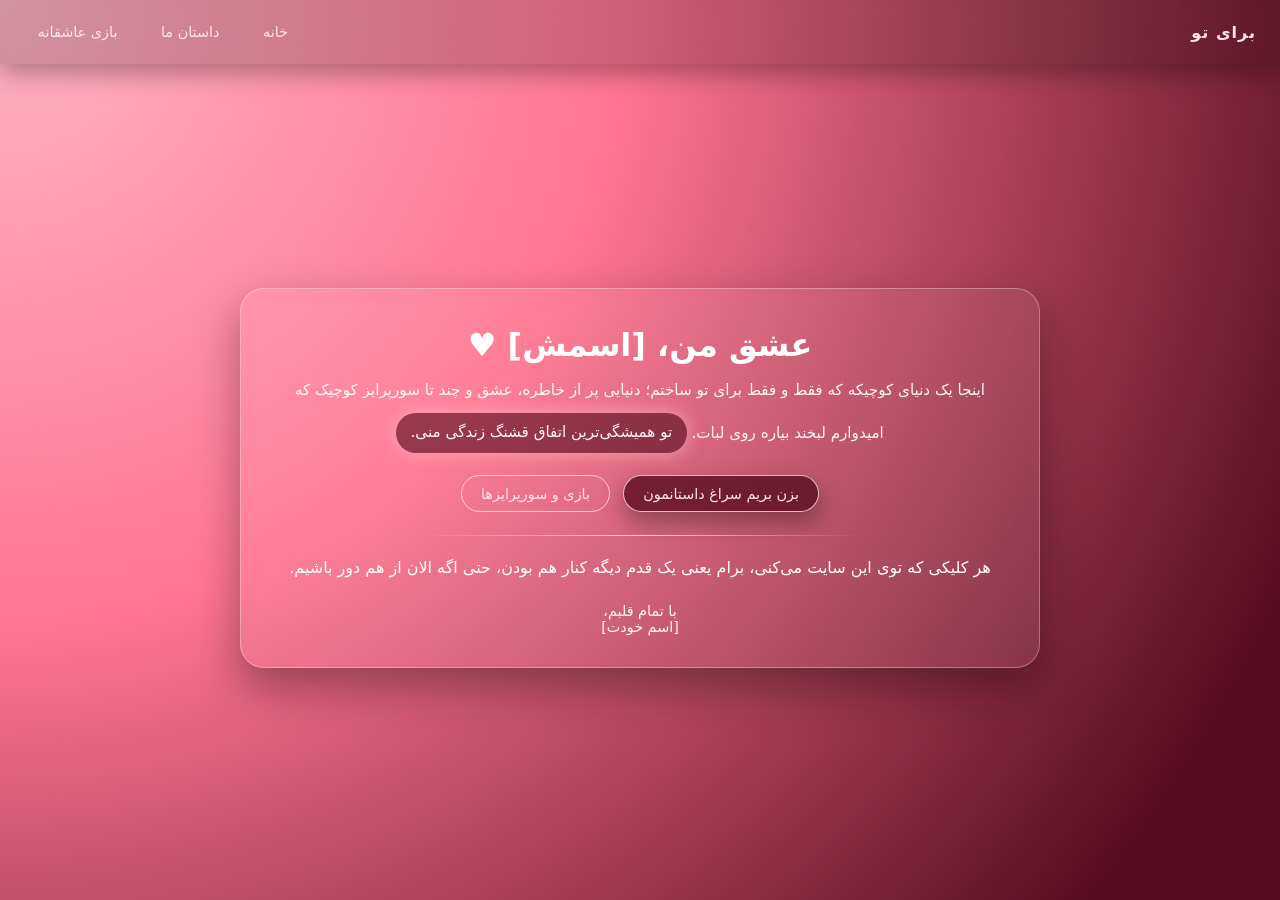
<file: index.html>
<!DOCTYPE html>
<html lang="fa" dir="rtl">
<head>
    <meta charset="UTF-8">
    <title>برای تو | صفحه اصلی</title>
    <meta name="viewport" content="width=device-width, initial-scale=1">
    <link rel="stylesheet" href="style.css">
</head>
<body>

    <!-- قلب‌های شناور پس‌زمینه -->
    <div class="hearts-bg">
        <div class="heart h1"></div>
        <div class="heart h2"></div>
        <div class="heart h3"></div>
        <div class="heart h4"></div>
        <div class="heart h5"></div>
    </div>

    <div class="page-wrapper">
        <!-- منو -->
        <nav class="nav">
            <a href="index.html" class="logo">برای تو</a>
            <div class="nav-links">
                <a href="index.html">خانه</a>
                <a href="story.html">داستان ما</a>
                <a href="game.html">بازی عاشقانه</a>
            </div>
        </nav>

        <!-- محتوای صفحه -->
        <main class="content">
            <section class="card">
                <!-- اینجا اسم دوست‌دخترت -->
                <h1 class="hero-title">عشق من، [اسمش] ♥</h1>

                <p class="hero-subtitle">
                    اینجا یک دنیای کوچیکه که فقط و فقط برای تو ساختم؛
                    دنیایی پر از خاطره، عشق و چند تا سورپرایز کوچیک
                    که امیدوارم لبخند بیاره روی لبات.
                    <span class="hero-highlight">
                        تو همیشگی‌ترین اتفاق قشنگ زندگی منی.
                    </span>
                </p>

                <div class="hero-buttons">
                    <a href="story.html">بزن بریم سراغ داستانمون</a>
                    <a href="game.html" class="secondary">بازی و سورپرایزها</a>
                </div>

                <div class="divider"></div>

                <p>
                    هر کلیکی که توی این سایت می‌کنی،  
                    برام یعنی یک قدم دیگه کنار هم بودن،
                    حتی اگه الان از هم دور باشیم.
                </p>

                <!-- اینجا اسم خودت -->
                <p class="signature">
                    با تمام قلبم،<br>
                    [اسم خودت]
                </p>
            </section>
        </main>
    </div>

</body>
</html>
</file>
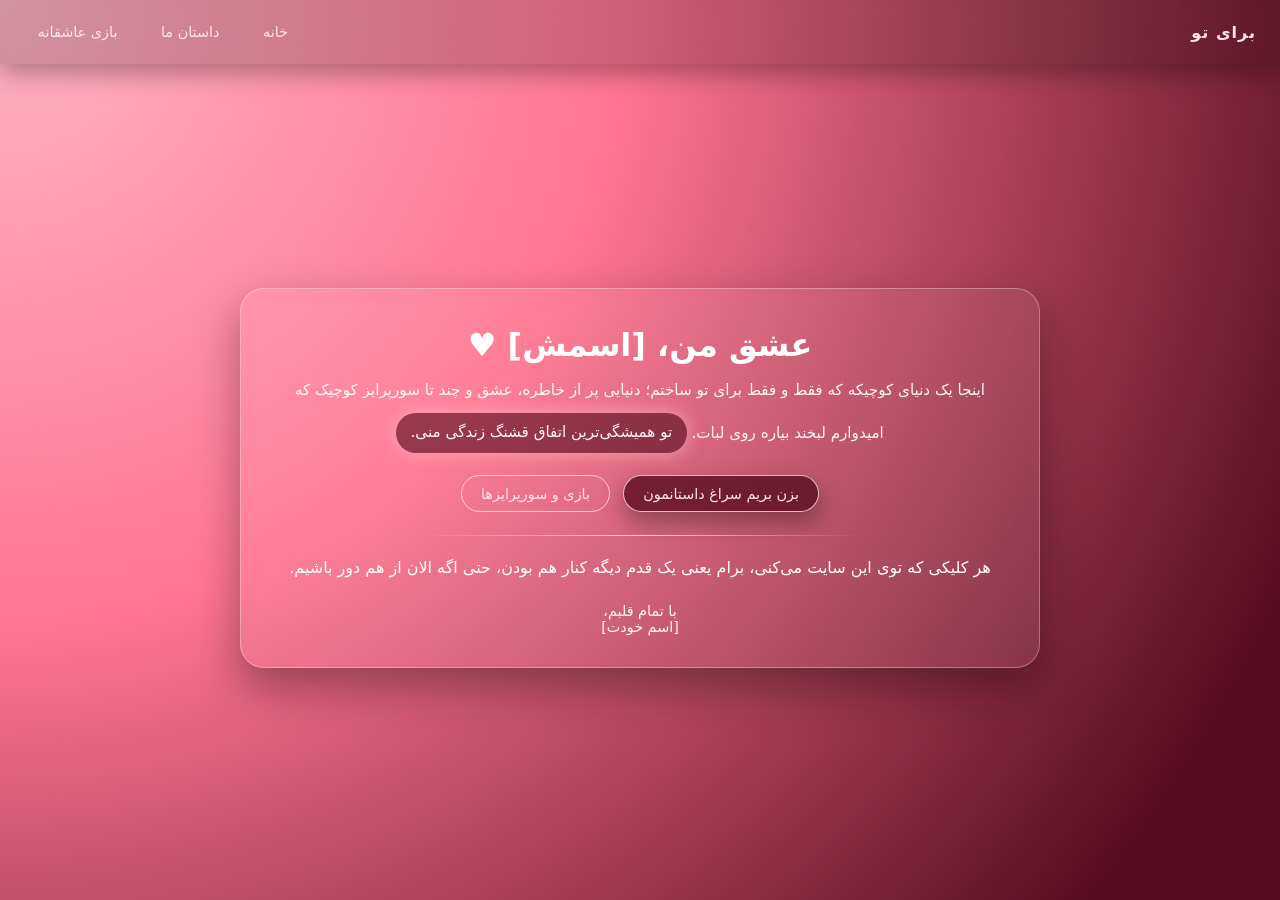
<file: bahar.html>
<!DOCTYPE html>
<html lang="fa" dir="rtl">
<head>
    <meta charset="UTF-8">
    <title>برای تو | صفحه اصلی</title>
    <meta name="viewport" content="width=device-width, initial-scale=1">
    <link rel="stylesheet" href="style.css">
</head>
<body>

    <!-- قلب‌های شناور پس‌زمینه -->
    <div class="hearts-bg">
        <div class="heart h1"></div>
        <div class="heart h2"></div>
        <div class="heart h3"></div>
        <div class="heart h4"></div>
        <div class="heart h5"></div>
    </div>

    <div class="page-wrapper">
        <!-- منو -->
        <nav class="nav">
            <a href="index.html" class="logo">برای تو</a>
            <div class="nav-links">
                <a href="index.html">خانه</a>
                <a href="story.html">داستان ما</a>
                <a href="game.html">بازی عاشقانه</a>
            </div>
        </nav>

        <!-- محتوای صفحه -->
        <main class="content">
            <section class="card">
                <!-- اینجا اسم دوست‌دخترت -->
                <h1 class="hero-title">عشق من، [اسمش] ♥</h1>

                <p class="hero-subtitle">
                    اینجا یک دنیای کوچیکه که فقط و فقط برای تو ساختم؛
                    دنیایی پر از خاطره، عشق و چند تا سورپرایز کوچیک
                    که امیدوارم لبخند بیاره روی لبات.
                    <span class="hero-highlight">
                        تو همیشگی‌ترین اتفاق قشنگ زندگی منی.
                    </span>
                </p>

                <div class="hero-buttons">
                    <a href="story.html">بزن بریم سراغ داستانمون</a>
                    <a href="game.html" class="secondary">بازی و سورپرایزها</a>
                </div>

                <div class="divider"></div>

                <p>
                    هر کلیکی که توی این سایت می‌کنی،  
                    برام یعنی یک قدم دیگه کنار هم بودن،
                    حتی اگه الان از هم دور باشیم.
                </p>

                <!-- اینجا اسم خودت -->
                <p class="signature">
                    با تمام قلبم،<br>
                    [اسم خودت]
                </p>
            </section>
        </main>
    </div>

</body>
</html>
</file>
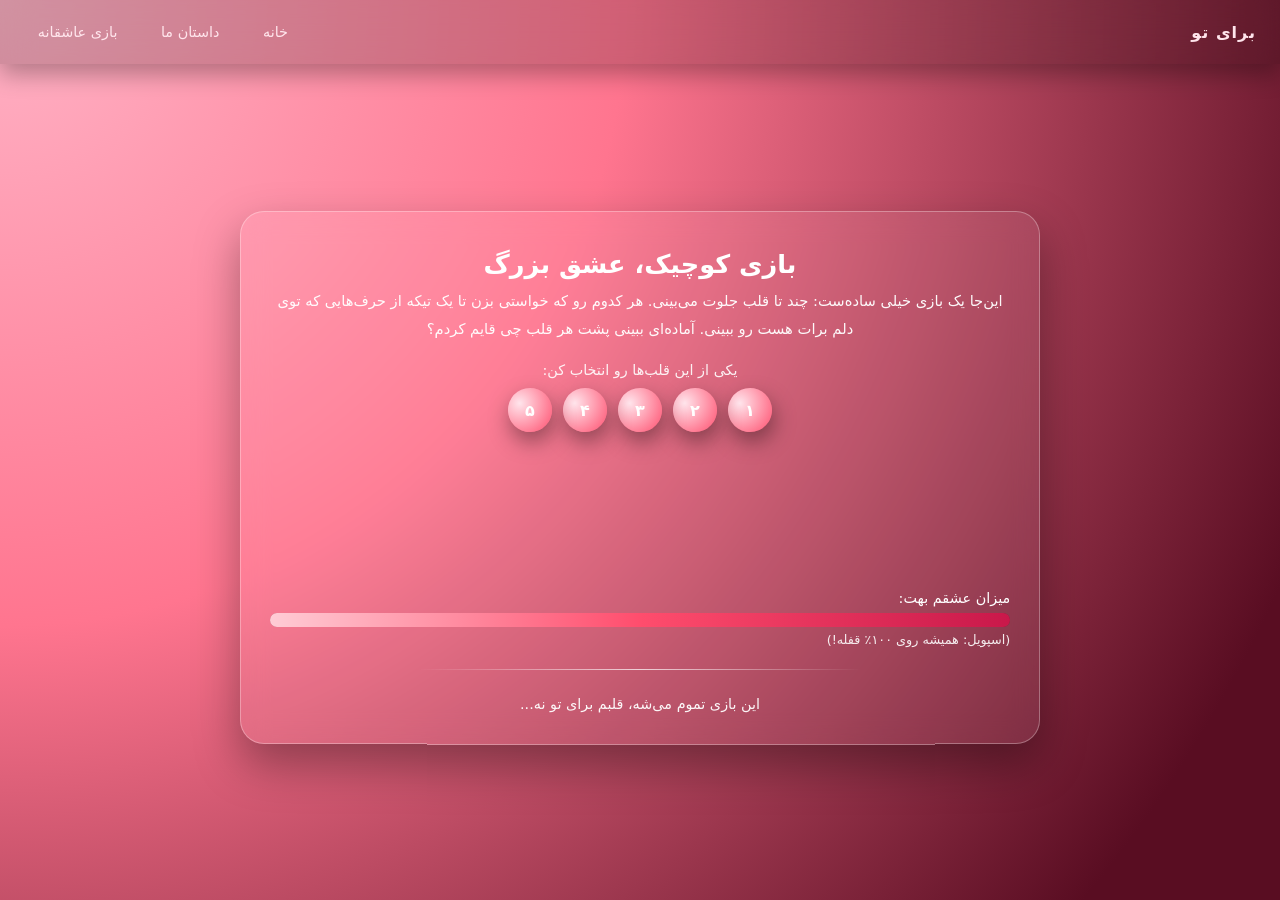
<file: game.html>
<!DOCTYPE html>
<html lang="fa" dir="rtl">
<head>
    <meta charset="UTF-8">
    <title>بازی عاشقانه | برای تو</title>
    <meta name="viewport" content="width=device-width, initial-scale=1">
    <link rel="stylesheet" href="style.css">
</head>
<body>

    <div class="hearts-bg">
        <div class="heart h1"></div>
        <div class="heart h2"></div>
        <div class="heart h3"></div>
        <div class="heart h4"></div>
        <div class="heart h5"></div>
    </div>

    <div class="page-wrapper">
        <nav class="nav">
            <a href="index.html" class="logo">برای تو</a>
            <div class="nav-links">
                <a href="index.html">خانه</a>
                <a href="story.html">داستان ما</a>
                <a href="game.html">بازی عاشقانه</a>
            </div>
        </nav>

        <main class="content">
            <section class="card">
                <h1 class="game-title">بازی کوچیک، عشق بزرگ</h1>

                <p class="game-intro">
                    این‌جا یک بازی خیلی ساده‌ست:
                    چند تا قلب جلوت می‌بینی.
                    هر کدوم رو که خواستی بزن تا
                    یک تیکه از حرف‌هایی که توی دلم برات هست رو ببینی.
                    آماده‌ای ببینی پشت هر قلب چی قایم کردم؟
                </p>

                <div class="fun-section">
                    <p style="font-size:0.9rem; margin-bottom:0.6rem; opacity:0.9;">
                        یکی از این قلب‌ها رو انتخاب کن:
                    </p>

                    <!-- ردیف قلب‌های کلیک‌کردنی -->
                    <div class="fun-hearts-row">
                        <a href="#love1" class="fun-heart"><span>۱</span></a>
                        <a href="#love2" class="fun-heart"><span>۲</span></a>
                        <a href="#love3" class="fun-heart"><span>۳</span></a>
                        <a href="#love4" class="fun-heart"><span>۴</span></a>
                        <a href="#love5" class="fun-heart"><span>۵</span></a>
                    </div>

                    <!-- پیام‌ها (با :target در CSS نمایش داده می‌شن) -->
                    <div class="fun-messages">
                        <div id="love1" class="fun-message">
                            از بین همه‌ی آدم‌های دنیا،
                            قلبم تو رو انتخاب کرد؛
                            نه از روی منطق،
                            از روی حس قشنگی که فقط با تو دارم.
                        </div>

                        <div id="love2" class="fun-message">
                            وقتی خسته‌ام،  
                            وقتی بی‌حوصله‌ام،  
                            وقتی همه‌چیز خسته‌کننده می‌شه...  
                            فقط کافیه به تو فکر کنم،
                            همه‌چی یه‌هو قشنگ‌تر می‌شه.
                        </div>

                        <div id="love3" class="fun-message">
                            تو فقط عشق من نیستی؛  
                            تو بهترین دوستم،
                            امن‌ترین پناهم
                            و قشنگ‌ترین دلیل لبخندهای منی.
                        </div>

                        <div id="love4" class="fun-message">
                            قول می‌دم هر جا که باشم،
                            هر چقدر که بگذره،
                            یه گوشه‌ی ثابت از قلبم همیشه
                            فقط و فقط برای تو باشه.
                        </div>

                        <div id="love5" class="fun-message">
                            اگه هزار بار دیگه هم به دنیا بیام
                            و حق انتخاب داشته باشم،
                            بازم میام سراغ تو...
                            چون هیچ‌کس مثل تو
                            شبیه خونه نیست برام.
                        </div>
                    </div>

                    <!-- نوار میزان عشق -->
                    <div class="love-meter">
                        <div class="love-meter-label">
                            میزان عشقم بهت:
                        </div>
                        <div class="love-bar">
                            <div class="love-bar-fill"></div>
                        </div>
                        <p style="font-size:0.8rem; margin-top:0.3rem; opacity:0.9;">
                            (اسپویل: همیشه روی ۱۰۰٪ قفله!)
                        </p>
                    </div>
                </div>

                <div class="divider"></div>

                <p class="signature">
                    این بازی تموم می‌شه،
                    قلبم برای تو نه...
                </p>
            </section>
        </main>
    </div>

</body>
</html>
</file>
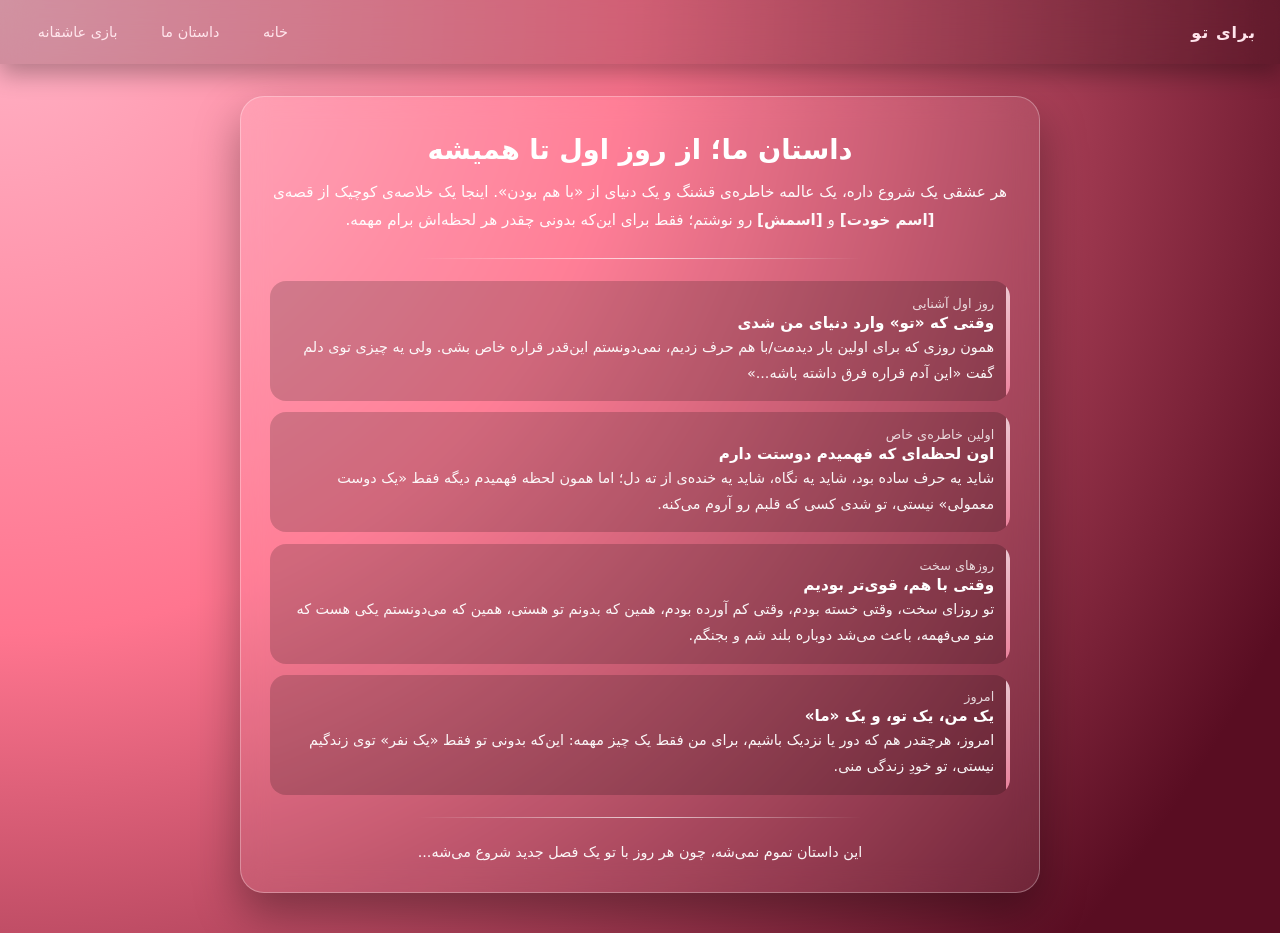
<file: story.html>
<!DOCTYPE html>
<html lang="fa" dir="rtl">
<head>
    <meta charset="UTF-8">
    <title>داستان ما | برای تو</title>
    <meta name="viewport" content="width=device-width, initial-scale=1">
    <link rel="stylesheet" href="style.css">
</head>
<body>

    <div class="hearts-bg">
        <div class="heart h1"></div>
        <div class="heart h2"></div>
        <div class="heart h3"></div>
        <div class="heart h4"></div>
        <div class="heart h5"></div>
    </div>

    <div class="page-wrapper">
        <nav class="nav">
            <a href="index.html" class="logo">برای تو</a>
            <div class="nav-links">
                <a href="index.html">خانه</a>
                <a href="story.html">داستان ما</a>
                <a href="game.html">بازی عاشقانه</a>
            </div>
        </nav>

        <main class="content">
            <section class="card">
                <!-- اسم‌ها رو اینجا عوض کن -->
                <h1 class="story-title">داستان ما؛ از روز اول تا همیشه</h1>

                <p class="story-intro">
                    هر عشقی یک شروع داره، یک عالمه خاطره‌ی قشنگ
                    و یک دنیای از «با هم بودن».
                    اینجا یک خلاصه‌ی کوچیک از قصه‌ی
                    <strong>[اسم خودت]</strong>
                    و
                    <strong>[اسمش]</strong>
                    رو نوشتم؛
                    فقط برای این‌که بدونی چقدر هر لحظه‌اش برام مهمه.
                </p>

                <div class="divider"></div>

                <div class="timeline">
                    <!-- آیتم ۱: روز آشنایی -->
                    <article class="timeline-item">
                        <div class="timeline-date">روز اول آشنایی</div>
                        <div class="timeline-title">وقتی که «تو» وارد دنیای من شدی</div>
                        <div class="timeline-text">
                            همون روزی که برای اولین بار دیدمت/با هم حرف زدیم،
                            نمی‌دونستم این‌قدر قراره خاص بشی.
                            ولی یه چیزی توی دلم گفت
                            «این آدم قراره فرق داشته باشه...»
                        </div>
                    </article>

                    <!-- آیتم ۲: اولین خاطره خاص -->
                    <article class="timeline-item">
                        <div class="timeline-date">اولین خاطره‌ی خاص</div>
                        <div class="timeline-title">اون لحظه‌ای که فهمیدم دوستت دارم</div>
                        <div class="timeline-text">
                            شاید یه حرف ساده بود، شاید یه نگاه، شاید یه خنده‌ی از ته دل؛
                            اما همون لحظه
                            فهمیدم دیگه فقط «یک دوست معمولی» نیستی،
                            تو شدی کسی که قلبم رو آروم می‌کنه.
                        </div>
                    </article>

                    <!-- آیتم ۳: سختی‌ها -->
                    <article class="timeline-item">
                        <div class="timeline-date">روزهای سخت</div>
                        <div class="timeline-title">وقتی با هم، قوی‌تر بودیم</div>
                        <div class="timeline-text">
                            تو روزای سخت، وقتی خسته بودم، وقتی کم آورده بودم،
                            همین که بدونم تو هستی،
                            همین که می‌دونستم یکی هست که منو می‌فهمه،
                            باعث می‌شد دوباره بلند شم و بجنگم.
                        </div>
                    </article>

                    <!-- آیتم ۴: امروز -->
                    <article class="timeline-item">
                        <div class="timeline-date">امروز</div>
                        <div class="timeline-title">یک من، یک تو، و یک «ما»</div>
                        <div class="timeline-text">
                            امروز، هرچقدر هم که دور یا نزدیک باشیم،
                            برای من فقط یک چیز مهمه:
                            این‌که بدونی
                            تو فقط «یک نفر» توی زندگیم نیستی،
                            تو خودِ زندگی منی.
                        </div>
                    </article>
                </div>

                <div class="divider"></div>

                <p class="signature">
                    این داستان تموم نمی‌شه،
                    چون هر روز با تو یک فصل جدید شروع می‌شه...
                </p>
            </section>
        </main>
    </div>

</body>
</html>
</file>
<file: style.css>
/* تنظیمات عمومی */
* {
    box-sizing: border-box;
    margin: 0;
    padding: 0;
}

body {
    min-height: 100vh;
    font-family: "Tahoma", system-ui, -apple-system, BlinkMacSystemFont, sans-serif;
    background: radial-gradient(circle at top left, #ffb3c6, #ff758f 40%, #590d22 90%);
    color: #fff;
    direction: rtl;
    overflow-x: hidden;
}

/* پس‌زمینه با قلب‌های شناور */
.hearts-bg {
    position: fixed;
    inset: 0;
    overflow: hidden;
    z-index: 1;
    pointer-events: none;
}

.heart {
    position: absolute;
    width: 22px;
    height: 22px;
    background: #ffb3c6;
    transform: rotate(-45deg);
    transform-origin: center;
    opacity: 0.7;
    animation: floatUp 12s linear infinite;
}

.heart::before,
.heart::after {
    content: "";
    position: absolute;
    width: 22px;
    height: 22px;
    background: #ffb3c6;
    border-radius: 50%;
}

.heart::before {
    top: -11px;
    left: 0;
}

.heart::after {
    left: 11px;
    top: 0;
}

/* موقعیت و سرعت قلب‌ها */
.h1 { left: 10%; bottom: -10%; animation-duration: 13s; animation-delay: 0s; transform: scale(1) rotate(-45deg); }
.h2 { left: 30%; bottom: -15%; animation-duration: 16s; animation-delay: 2s; transform: scale(1.2) rotate(-45deg); }
.h3 { left: 55%; bottom: -12%; animation-duration: 14s; animation-delay: 4s; transform: scale(0.9) rotate(-45deg); }
.h4 { left: 75%; bottom: -18%; animation-duration: 18s; animation-delay: 1s; transform: scale(1.4) rotate(-45deg); }
.h5 { left: 90%; bottom: -20%; animation-duration: 20s; animation-delay: 3s; transform: scale(0.8) rotate(-45deg); }

@keyframes floatUp {
    0% {
        transform: translateY(0) rotate(-45deg) scale(1);
        opacity: 0;
    }
    10% { opacity: 0.7; }
    50% { opacity: 0.9; }
    100% {
        transform: translateY(-120vh) rotate(-45deg) scale(1.1);
        opacity: 0;
    }
}

/* اسکلت کلی هر صفحه */
.page-wrapper {
    position: relative;
    z-index: 2;
    min-height: 100vh;
    display: flex;
    flex-direction: column;
}

/* منوی بالا */
.nav {
    position: fixed;
    top: 0;
    left: 0;
    right: 0;
    height: 64px;
    display: flex;
    align-items: center;
    justify-content: space-between;
    padding: 0 1.5rem;
    background: rgba(0, 0, 0, 0.18);
    backdrop-filter: blur(16px);
    box-shadow: 0 10px 25px rgba(0, 0, 0, 0.3);
    z-index: 3;
}

.nav .logo {
    font-weight: bold;
    letter-spacing: 1px;
    font-size: 1rem;
    text-decoration: none;
    color: #ffe5ec;
}

.nav-links {
    display: flex;
    gap: 1rem;
    align-items: center;
}

.nav-links a {
    text-decoration: none;
    color: #ffe5ec;
    font-size: 0.9rem;
    padding: 0.4rem 0.8rem;
    border-radius: 999px;
    border: 1px solid transparent;
    transition: 0.2s ease;
}

.nav-links a:hover {
    border-color: rgba(255, 229, 236, 0.7);
    background: rgba(255, 229, 236, 0.12);
}

/* محتوای اصلی هر صفحه */
.content {
    flex: 1;
    padding: 96px 1.5rem 40px;
    display: flex;
    align-items: center;
    justify-content: center;
}

/* کارت شیشه‌ای عمومی */
.card {
    max-width: 800px;
    width: 100%;
    background: rgba(255, 255, 255, 0.07);
    border-radius: 24px;
    border: 1px solid rgba(255, 255, 255, 0.3);
    box-shadow: 0 20px 45px rgba(0, 0, 0, 0.35);
    padding: 2.3rem 1.8rem 2rem;
    text-align: center;
    backdrop-filter: blur(14px);
    animation: fadeInUp 1.1s ease forwards;
}

/* صفحه اصلی (خانه) */
.hero-title {
    font-size: 2rem;
    margin-bottom: 0.75rem;
}

.hero-subtitle {
    font-size: 0.95rem;
    line-height: 1.9;
    opacity: 0.95;
    margin-bottom: 1.4rem;
}

.hero-highlight {
    display: inline-block;
    margin-top: 0.5rem;
    padding: 0.35rem 0.9rem;
    border-radius: 999px;
    background: rgba(89, 13, 34, 0.65);
    box-shadow: 0 0 18px rgba(255, 192, 203, 0.7);
    font-size: 0.95rem;
}

.hero-buttons {
    margin-top: 1.4rem;
    display: flex;
    flex-wrap: wrap;
    gap: 0.8rem;
    justify-content: center;
}

.hero-buttons a {
    text-decoration: none;
    font-size: 0.9rem;
    padding: 0.6rem 1.2rem;
    border-radius: 999px;
    border: 1px solid rgba(255, 229, 236, 0.8);
    color: #ffe5ec;
    background: rgba(89, 13, 34, 0.8);
    box-shadow: 0 10px 24px rgba(0, 0, 0, 0.35);
    transition: 0.2s ease;
}

.hero-buttons a.secondary {
    background: transparent;
    box-shadow: none;
}

.hero-buttons a:hover {
    transform: translateY(-2px) scale(1.02);
    box-shadow: 0 16px 32px rgba(0, 0, 0, 0.45);
}

/* سبک جداکننده */
.divider {
    width: 60%;
    height: 1px;
    margin: 1.4rem auto;
    background: linear-gradient(to right, transparent, rgba(255, 255, 255, 0.8), transparent);
    opacity: 0.9;
}

/* متن امضا پایین */
.signature {
    margin-top: 1.6rem;
    font-size: 0.9rem;
    opacity: 0.95;
}

/* صفحه داستان ما */
.story-title {
    font-size: 1.7rem;
    margin-bottom: 0.8rem;
}

.story-intro {
    font-size: 0.95rem;
    line-height: 1.9;
    opacity: 0.96;
    margin-bottom: 1.2rem;
}

.timeline {
    margin-top: 1rem;
    text-align: right;
}

.timeline-item {
    background: rgba(0, 0, 0, 0.18);
    border-radius: 16px;
    padding: 0.9rem 1rem;
    margin-bottom: 0.7rem;
    position: relative;
    overflow: hidden;
}

.timeline-item::before {
    content: "";
    position: absolute;
    inset-inline-start: 0;
    top: 0;
    bottom: 0;
    width: 4px;
    background: linear-gradient(to bottom, #ffe5ec, #ff8fab);
    opacity: 0.85;
}

.timeline-date {
    font-size: 0.8rem;
    opacity: 0.8;
    margin-bottom: 0.2rem;
}

.timeline-title {
    font-weight: bold;
    font-size: 0.95rem;
    margin-bottom: 0.2rem;
}

.timeline-text {
    font-size: 0.9rem;
    line-height: 1.8;
    opacity: 0.95;
}

/* صفحه بازی عاشقانه */
.game-title {
    font-size: 1.6rem;
    margin-bottom: 0.5rem;
}

.game-intro {
    font-size: 0.92rem;
    line-height: 1.9;
    opacity: 0.96;
    margin-bottom: 1.2rem;
}

/* ردیف قلب‌های کلیک‌کردنی */
.fun-section {
    margin-top: 0.5rem;
}

.fun-hearts-row {
    display: flex;
    flex-wrap: wrap;
    justify-content: center;
    gap: 0.7rem;
    margin-bottom: 1rem;
}

.fun-heart {
    width: 44px;
    height: 44px;
    border-radius: 50%;
    border: none;
    background: radial-gradient(circle at 30% 30%, #ffe5ec, #ff4d6d);
    display: flex;
    align-items: center;
    justify-content: center;
    color: #fff;
    font-weight: bold;
    font-size: 1rem;
    text-decoration: none;
    box-shadow: 0 10px 22px rgba(0, 0, 0, 0.4);
    transform: rotate(-12deg);
    transition: 0.2s ease;
}

.fun-heart span {
    transform: rotate(12deg);
}

.fun-heart:hover {
    transform: translateY(-4px) rotate(-6deg) scale(1.07);
    box-shadow: 0 16px 30px rgba(0, 0, 0, 0.55);
}

/* پیام‌های مخفی که با کلیک روی قلب‌ها نشان داده می‌شود */
.fun-messages {
    min-height: 120px;
    margin-top: 0.5rem;
}

.fun-message {
    display: none;
    font-size: 0.95rem;
    line-height: 1.9;
    background: rgba(0, 0, 0, 0.22);
    border-radius: 16px;
    padding: 0.9rem 1rem;
}

/* وقتی سکشن هدف قرار می‌گیرد (با #love1 و ... ) نمایش داده شود */
.fun-message:target {
    display: block;
    animation: fadeIn 0.6s ease forwards;
}

/* ردیف "میزان عشق" با نوار */
.love-meter {
    margin-top: 1.4rem;
    text-align: right;
}

.love-meter-label {
    font-size: 0.9rem;
    margin-bottom: 0.4rem;
}

.love-bar {
    position: relative;
    height: 14px;
    border-radius: 999px;
    background: rgba(0, 0, 0, 0.25);
    overflow: hidden;
}

.love-bar-fill {
    position: absolute;
    inset: 0;
    width: 100%;
    background: linear-gradient(90deg, #ffccd5, #ff4d6d, #c9184a);
    animation: loveFill 3s ease-in-out infinite alternate;
}

/* انیمیشن‌ها عمومی */
@keyframes fadeInUp {
    from {
        opacity: 0;
        transform: translateY(24px) scale(0.97);
    }
    to {
        opacity: 1;
        transform: translateY(0) scale(1);
    }
}

@keyframes fadeIn {
    from {
        opacity: 0;
        transform: translateY(12px);
    }
    to {
        opacity: 1;
        transform: translateY(0);
    }
}

@keyframes loveFill {
    from { transform: translateX(-10%); }
    to { transform: translateX(0); }
}

/* ریسپانسیو برای موبایل */
@media (max-width: 600px) {
    .card {
        padding: 2rem 1.2rem 1.6rem;
        border-radius: 20px;
    }

    .hero-title {
        font-size: 1.6rem;
    }

    .story-title,
    .game-title {
        font-size: 1.4rem;
    }

    .nav {
        padding: 0 1rem;
    }

    .nav-links {
        gap: 0.4rem;
    }

    .nav-links a {
        font-size: 0.8rem;
        padding: 0.3rem 0.6rem;
    }
}
</file>
